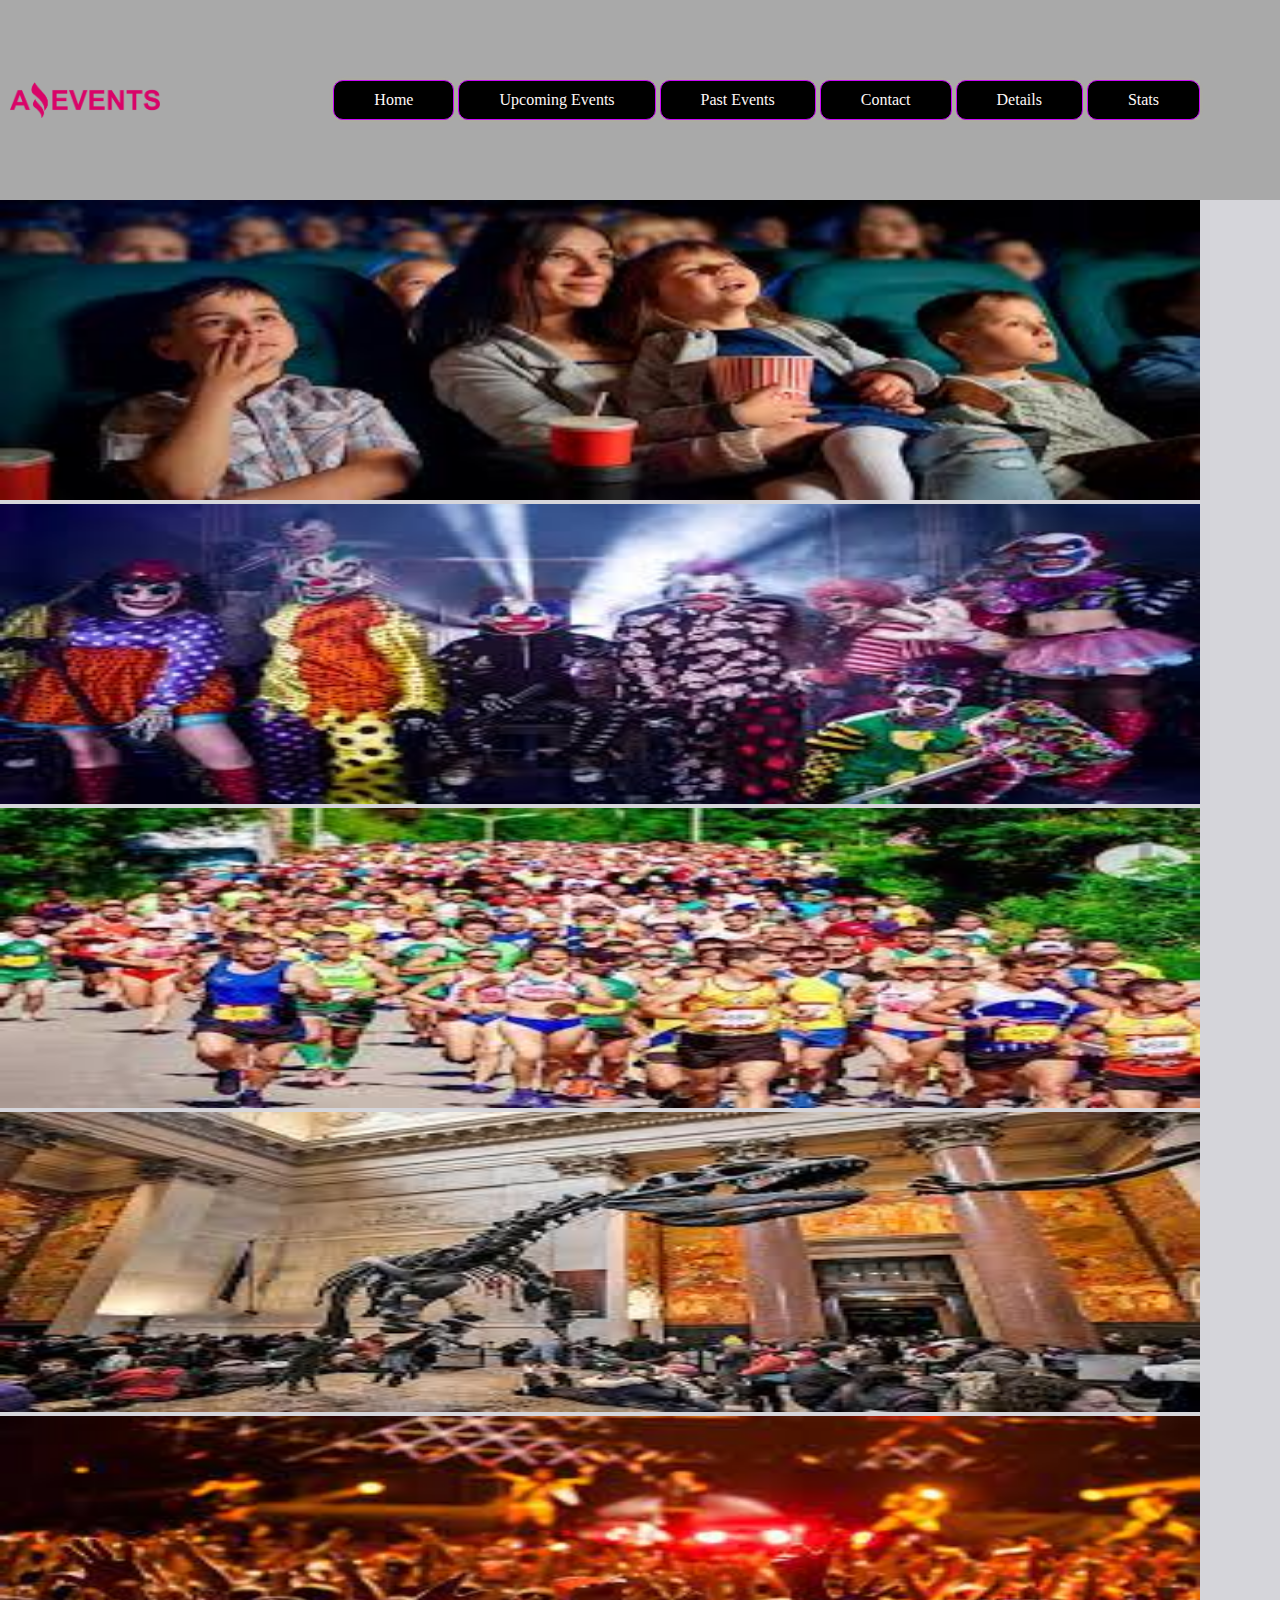
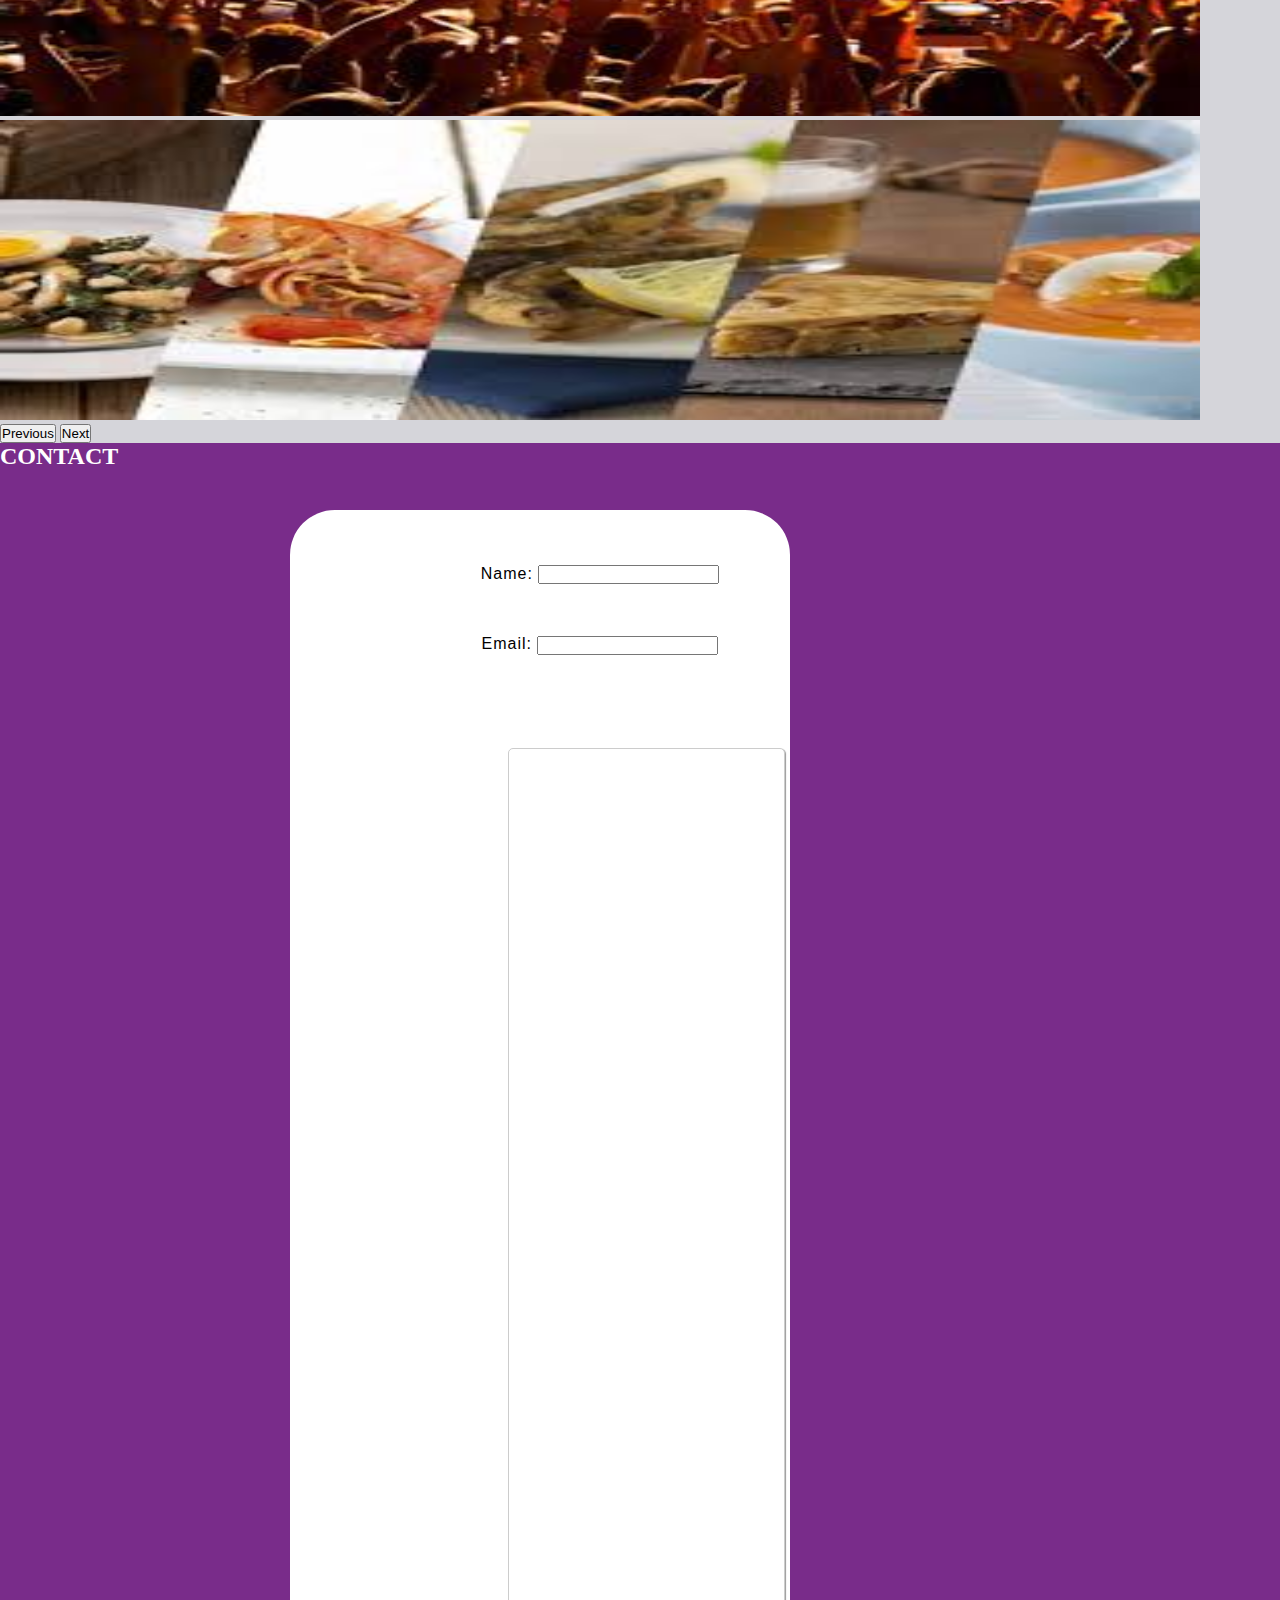
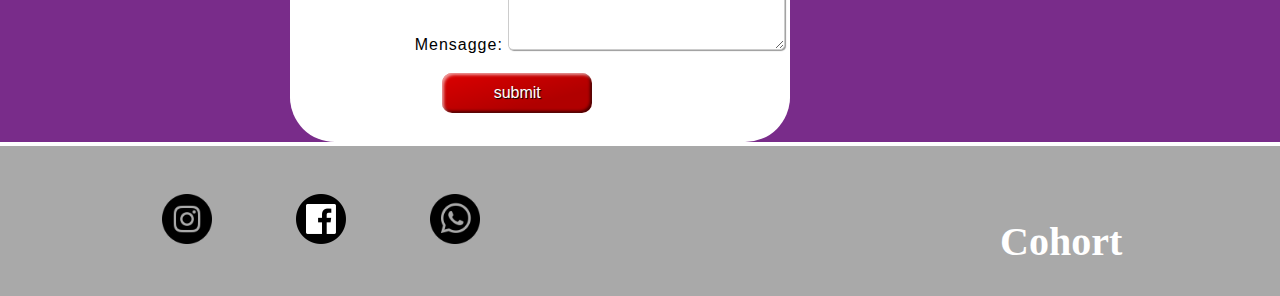
<file: Contact.html>
<!DOCTYPE html>
<html lang="en">
<head>
    <meta charset="UTF-8">
    <meta http-equiv="X-UA-Compatible" content="IE=edge">
    <meta name="viewport" content="width=device-width, initial-scale=1.0">
    <link rel="shortcut icon" href="imagenes/favicon.ico" type="image/x-icon">
    <link href="https://cdn.jsdelivr.net/npm/bootstrap@5.3.0-alpha1/dist/css/bootstrap.min.css" rel="stylesheet" integrity="sha384-GLhlTQ8iRABdZLl6O3oVMWSktQOp6b7In1Zl3/Jr59b6EGGoI1aFkw7cmDA6j6gD" crossorigin="anonymous">
    <link rel="stylesheet" href="style.css">
   
    <title>UpcomingEvents</title>
</head>
<body>

    <div class="header">
        <div class="logo">
            <img src="./imagenes/LogoAmazingEvents.png" alt="imagen">
        </div>
 <div class="menu">   
    <nav>
        
   
            
            <a href="./index.html">Home</a>
            <a href="./UpcomingEvents.html">Upcoming Events</a>
            <a href="./PastEvents.html">Past Events</a>
            <a href="#">Contact</a>
            <a href="./Details.html">Details</a>
            <a href="./Stats.html">Stats</a>
        
      
    </nav>
</div>
</div>

<div class="contenedor">

<div class="caja_1">
           
    <div id="carouselExample" class="carousel slide">
        <div class="carousel-inner">
          <div class="carousel-item active">
       
        <img src="./imagenes/Cinema.jpg" class="d-block w-100" alt="imagen" >
            <div class="carousel-caption d-none d-md-block"></div>
          
          </div>
          <div class="carousel-item">
        <img src="./imagenes/Costume_Party.jpg" class="d-block w-100" alt="imagen">
            <div class="carousel-caption d-none d-md-block"></div>
      
          </div>
        <div class="carousel-item">
           <img src="./imagenes/Marathon.jpg" class="d-block w-100" alt="imagen">
            <div class="carousel-caption d-none d-md-block"></div>
          
          </div>

          <div class="carousel-item">
            <img src="./imagenes/Museum_Tour.jpg" class="d-block w-100" alt="imagen">
             <div class="carousel-caption d-none d-md-block"></div>
            
           </div>

           <div class="carousel-item">
            <img src="./imagenes/Music_Concert.jpg" class="d-block w-100" alt="imagen">
             <div class="carousel-caption d-none d-md-block"></div>
             
           </div>

           <div class="carousel-item">
            <img src="./imagenes/Food_Fair.jpg" class="d-block w-100" alt="imagen">
             <div class="carousel-caption d-none d-md-block"></div>
             
           </div>
        </div>
        <button class="carousel-control-prev" type="button" data-bs-target="#carouselExample" data-bs-slide="prev">
          <span class="carousel-control-prev-icon" aria-hidden="true"></span>
          <span class="visually-hidden">Previous</span>
        </button>
        <button class="carousel-control-next" type="button" data-bs-target="#carouselExample" data-bs-slide="next">
          <span class="carousel-control-next-icon" aria-hidden="true"></span>
          <span class="visually-hidden">Next</span>
        </button>
      </div>
      
</div>



  <div class="caja_3">
    <h2 class="text-center mt-2">CONTACT</h2>
          
        
            <form action="./Details.html" method="GET">  
                <fieldset id="formulario2">

                
                    <label>
                        <Span>Name:</Span>
                        <input type="text" name="Name" >
                    </label>
                    <label>
                        <span>Email:</span> 
                        <input type="Email" name="Email">
                    </label>
                    <br>
                    <label>
                        <span>Mensagge:</span>
                        <textarea class=estilotextarea3 cols="20" rows="5"></textarea>
                    </label>
                   
                    <input class="bottom" 
                    type="button" 
                     value="submit">

                </fieldset>
           

              </form>
        
        
    



 </div>

</div>

<div class="footer">
    <h2>Cohort</h2>
    <div class="icono">
        <img src="./imagenes/icono_instagram1.png" alt="icono">
        <img src="./imagenes/icono-fac.png" alt="icono">
        <img src="./imagenes/icono_whatsapp1.png" alt="icono">
    </div>
</div>




</body>
<script src="https://cdn.jsdelivr.net/npm/bootstrap@5.3.0-alpha1/dist/js/bootstrap.bundle.min.js" integrity="sha384-w76AqPfDkMBDXo30jS1Sgez6pr3x5MlQ1ZAGC+nuZB+EYdgRZgiwxhTBTkF7CXvN" crossorigin="anonymous"></script>
<script src="./js/PastEvents.js"></script>
</html>
</file>
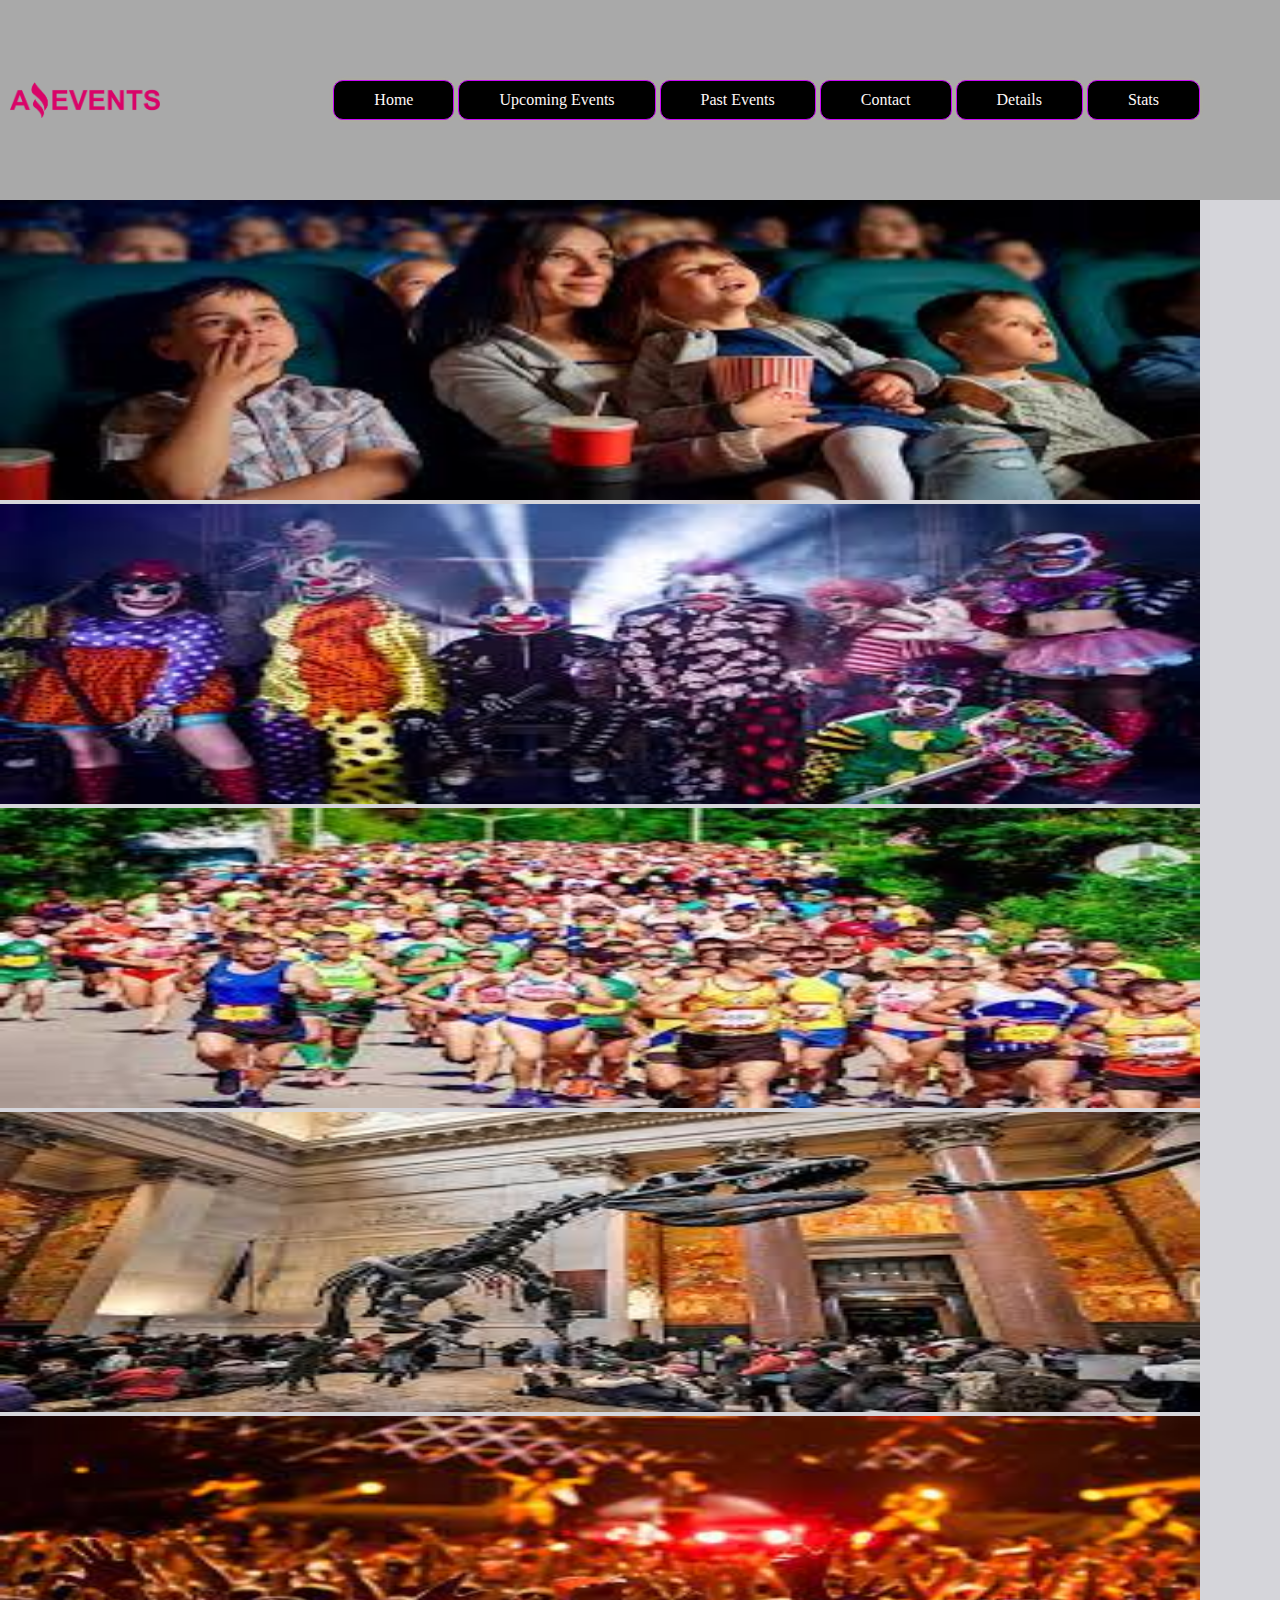
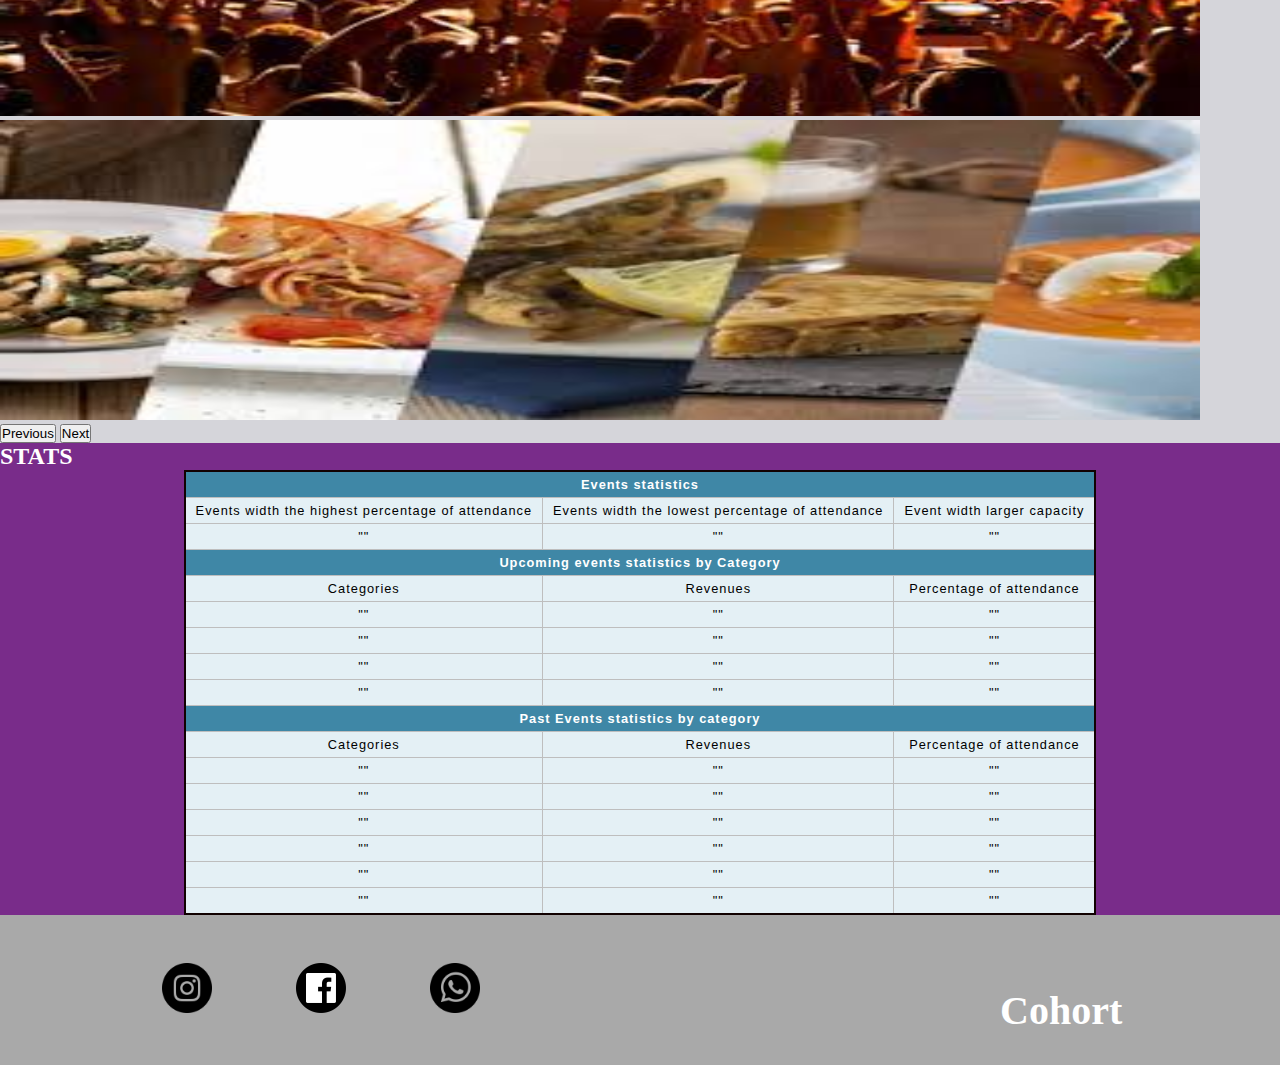
<file: Stats.html>
<!DOCTYPE html>
<html lang="en">
<head>
    <meta charset="UTF-8">
    <meta http-equiv="X-UA-Compatible" content="IE=edge">
    <meta name="viewport" content="width=device-width, initial-scale=1.0">
    <link rel="shortcut icon" href="imagenes/favicon.ico" type="image/x-icon">
    <link href="https://cdn.jsdelivr.net/npm/bootstrap@5.3.0-alpha1/dist/css/bootstrap.min.css" rel="stylesheet" integrity="sha384-GLhlTQ8iRABdZLl6O3oVMWSktQOp6b7In1Zl3/Jr59b6EGGoI1aFkw7cmDA6j6gD" crossorigin="anonymous">
    <link rel="stylesheet" href="style.css">
   
    <title>UpcomingEvents</title>
</head>
<body>

    <div class="header">
        <div class="logo">
            <img src="./imagenes/LogoAmazingEvents.png" alt="imagen">
        </div>
 <div class="menu">   
    <nav>
        
   
            
            <a href="./index.html">Home</a>
            <a href="./UpcomingEvents.html">Upcoming Events</a>
            <a href="./PastEvents.html">Past Events</a>
            <a href="./Contact.html">Contact</a>
            <a href="./Details.html">Details</a>
            <a href="#">Stats</a>
        
      
    </nav>
</div>
</div>

<div class="contenedor">

<div class="caja_1">
           
    <div id="carouselExample" class="carousel slide">
        <div class="carousel-inner">
          <div class="carousel-item active">
       
        <img src="./imagenes/Cinema.jpg" class="d-block w-100" alt="imagen" >
            <div class="carousel-caption d-none d-md-block"></div>
          
          </div>
          <div class="carousel-item">
        <img src="./imagenes/Costume_Party.jpg" class="d-block w-100" alt="imagen">
            <div class="carousel-caption d-none d-md-block"></div>
      
          </div>
        <div class="carousel-item">
           <img src="./imagenes/Marathon.jpg" class="d-block w-100" alt="imagen">
            <div class="carousel-caption d-none d-md-block"></div>
          
          </div>

          <div class="carousel-item">
            <img src="./imagenes/Museum_Tour.jpg" class="d-block w-100" alt="imagen">
             <div class="carousel-caption d-none d-md-block"></div>
            
           </div>

           <div class="carousel-item">
            <img src="./imagenes/Music_Concert.jpg" class="d-block w-100" alt="imagen">
             <div class="carousel-caption d-none d-md-block"></div>
             
           </div>

           <div class="carousel-item">
            <img src="./imagenes/Food_Fair.jpg" class="d-block w-100" alt="imagen">
             <div class="carousel-caption d-none d-md-block"></div>
             
           </div>
        </div>
        <button class="carousel-control-prev" type="button" data-bs-target="#carouselExample" data-bs-slide="prev">
          <span class="carousel-control-prev-icon" aria-hidden="true"></span>
          <span class="visually-hidden">Previous</span>
        </button>
        <button class="carousel-control-next" type="button" data-bs-target="#carouselExample" data-bs-slide="next">
          <span class="carousel-control-next-icon" aria-hidden="true"></span>
          <span class="visually-hidden">Next</span>
        </button>
      </div>
      
</div>



  <div class="caja_3">
    <h2 class="text-center mt-2">STATS</h2>
       

        
    <div class="caja_3">
 
        <table>
          
            <thead>
              <tr>
                <th colspan="3">Events statistics</th>
                
              </tr>
              <tbody>
                <tr>
                   <td>Events width the highest percentage of attendance</td>
                   <td>Events width the lowest percentage of attendance</td>
                    <td>Event width larger capacity</td> 
                 </tr>
                 <tr>
                   <td>""</td>
                   <td>""</td>
                    <td>""</td> 
                 </tr>
               </tbody>
            </thead>

            

            <thead>

              <tr>
                <th colspan="3">Upcoming events statistics by Category </th>
                
              </tr>
            </thead> 
              <tbody>
                <tr>
                   <td>Categories</td>
                   <td>Revenues</td>
                    <td>Percentage of attendance</td> 
                 </tr>
                 <tr>
                   <td>""</td>
                   <td>""</td>
                    <td>""</td>
                   
                 </tr>
                 <tr>
                   <td>""</td>
                   <td>""</td>
                    <td>""</td>
                   
                 </tr>
                 <tr>
                   <td>""</td>
                   <td>""</td>
                    <td>""</td>
                   
                 </tr>
                 <tr>
                   <td>""</td>
                   <td>""</td>
                    <td>""</td>
                   
                 </tr>
               </tbody>

         
              

           <thead>
            <tr>
              <th colspan="3">Past Events statistics by category</th>
              
            </tr>
        </thead>
            <tbody>
              <tr>
                 <td>Categories</td>
                 <td>Revenues</td>
                  <td>Percentage of attendance</td> 
               </tr>
               <tr>
                 <td>""</td>
                 <td>""</td>
                  <td>""</td>
                 
               </tr>
               <tr>
                 <td>""</td>
                 <td>""</td>
                  <td>""</td>
                 
               </tr>
               <tr>
                 <td>""</td>
                 <td>""</td>
                  <td>""</td>
                 
               </tr>
               <tr>
                 <td>""</td>
                 <td>""</td>
                  <td>""</td>
                 
               </tr>

               <tr>
                 <td>""</td>
                 <td>""</td>
                  <td>""</td>
                 
               </tr>

               <tr>
                 <td>""</td>
                 <td>""</td>
                  <td>""</td>
                 
               </tr>
             </tbody>
          
             
            


      </table>
          
        
    </div>



 </div>

</div>

<div class="footer">
    <h2>Cohort</h2>
    <div class="icono">
        <img src="./imagenes/icono_instagram1.png" alt="icono">
        <img src="./imagenes/icono-fac.png" alt="icono">
        <img src="./imagenes/icono_whatsapp1.png" alt="icono">
    </div>
</div>




</body>
<script src="https://cdn.jsdelivr.net/npm/bootstrap@5.3.0-alpha1/dist/js/bootstrap.bundle.min.js" integrity="sha384-w76AqPfDkMBDXo30jS1Sgez6pr3x5MlQ1ZAGC+nuZB+EYdgRZgiwxhTBTkF7CXvN" crossorigin="anonymous"></script>
<script src="./js/PastEvents.js"></script>
</html>
</file>
<file: style.css>
*{
   margin: 0;
   padding: 0;
   box-sizing: border-box; 
}

.card{
    transition: all 0.5s ease;
    cursor: pointer;
    box-shadow: 0px 0px 6px -4px rgb(0,0,0,0.75);
    border-radius: 10px ;

}
.card:hover{
box-shadow: 0px 0px 51px -36px rgb(0,0,0,1);
}
/*************header*******************/
.header{
    background-color: darkgray;
    height: 200px;
    width: 0px auto;
    margin: 0px auto;
    display: flex;
    flex-direction: row;
    align-items: center;
    justify-content: center;
  } 
  .logo img{
    position: relative;
    left: 10px;
    width: 150px;
    display: flex;
    margin-right: auto;
    flex-direction: column;
    align-self: center;}


    /**************footer**************************/
  .footer{
    background-color: darkgray;
    height: 150px;
    width: 0px auto;
    margin: 0px auto;
    display: flex;
    align-items: center;
    justify-content:left;
    
  } 
  .footer  h2{
    position: relative;
    align-items: center;
    font-size: 40px;
    position: relative;
    bottom: -20px;
    left: 1000px;
    display: flex;
  
  
  }
  .icono{
  display: inline-block;
  }
  .footer img{
    width: 50px;
    margin: 0px 40px ;
   /* position: relative;
    right: 1100px;*/ 
  }

    
  /*****************menu**************************/
  
  .menu{
    display: flex;
    flex-direction: column;
    justify-content: space-between;
    position: relative;
    margin-bottom: 10px;
   margin-left: auto;
   margin: 0px auto;
  }
  .menu{
    position: relative;
    margin-right:80px;
  }
  .menu{
    float: right;
    flex-direction: column;
    
  }
  a{
    
    /*padding: 10px 10px;*/
    text-decoration: none;
    color: #fcecec;
    padding: 10px 40px 10px 40px;
    box-shadow: 2px 2px blueviolet;
    background-color: black;
    border: 1px solid rgb(240, 4, 90);
    border-radius: 15px;
    position: relative;
    margin-inline: 0px 0px;
    margin-block: 0px 0px;
    display:inline-block;
  }
  
  
  a{
    
    cursor: pointer;
    color: rgb(255, 248, 247);
    background-color: black;
    box-shadow: 5px 3px 9px -1px #e00623;
    border: 1px solid rgb(200, 6, 248);
    border-radius: 20px;
  }

  
a{
  transition: all 0.5s ease;
  cursor: pointer;
  box-shadow: 0px 0px 6px -4px rgba(243, 239, 3, 0.75);
  border-radius: 10px;
  }
  
  a:hover{
  box-shadow: 0px 0px 40px 36px rgb(17, 68, 233);
  }
  /****************cajas_1************************/
  .caja_1{
    background-color: rgb(213, 213, 218);
    width: 0px auto;
    height: 0px auto;
    margin: 0px auto;
    
  flex-direction: row;
    
    
   }
  .caja_1 img{
    width: 1200px;
    height: 300px;
    background-color: #9867f8;
  }
  .caja_1 h5{
    position: relative;
    left: 500px;
    bottom: 100px;
    font-size: 40px;
  }
/*********************************H2********************************/
.mt-2 {
    margin-top: .0rem!important;
}
  
h2{
    color: white;
}
  /*********************************caja_3********************/
  .caja_3{
    background-color:  rgb(121, 44, 138);
    width: 0px auto;
    height: 0px auto;
    margin: 0px auto;
    /*display: flex;
    align-items: center;
    justify-content: center;*/
  
    
  }
  /*.caja_3 .formulario{
   /* position: relative;
    top: 30px;
    left: 0px;
    /*display: flex;
    justify-content:end;
  }*/
  
 /* fieldset {
    /* min-width: 40px; */
    /*padding: 0px 0px 0px 0px;*/
    /* margin: 0; */
    /* border: 0; */
   /* width: 1200px;*/
    /*display: flex;
    justify-items: center;
    align-items: center;
  }*/
  /*.formulario1{
     display: flex;
     justify-items: center;
     align-items: center;
     position: relative;
     left: 100px;
  }*/

  /*******************CARDS*****************************/
  
  .card{
    
    cursor: pointer;
    color: rgb(255, 248, 247);
    background-color: black;
    box-shadow: 5px 3px 9px -1px #e00623;
    border: 1px solid rgb(200, 6, 248);
    border-radius: 20px;
  }

  
.card{
  transition: all 0.5s ease;
  cursor: pointer;
  box-shadow: 0px 0px 6px -4px rgba(243, 239, 3, 0.75);
  border-radius: 10px;
  }
  
  .card:hover{
  box-shadow: 0px 0px 51px 36px rgb(227, 252, 6);
  }


/*************botton***************************/
.bottom{
  border: 0;
  line-height: 2.5;
  padding: 0 40px;
  font-size: 1rem;
  text-align: center;
  color: #fff;
  text-shadow: 1px 1px 1px #000;
  border-radius: 10px;
  background-color: rgba(220, 0, 0, 1);
  background-image: linear-gradient(to top left, rgba(0, 0, 0, 0.2), rgba(0, 0, 0, 0.2) 30%, rgba(0, 0, 0, 0));
  box-shadow: inset 2px 2px 3px rgba(255, 255, 255, 0.6), inset -2px -2px 3px rgba(0, 0, 0, 0.6);
}

.bottom:hover {
  background-color: rgba(255, 0, 0, 1);
}

.bottom:active {
  box-shadow: inset -2px -2px 3px rgba(171, 233, 2, 0.6), inset 2px 2px 3px rgba(0, 0, 0, 0.6);
}



  /*******************************boton*************************/
  /********************************formulario******************/
  
  #formulario2{
    font-family: inherit;
    width: 350px;
    display: grid;
    gap: 1em;
    grid-auto-columns: 100%;
    
   background-color: white;
   width: 140%;
   padding: 0PX auto;
   margin: 40px;
   max-width: 500px;
   border-radius: 2em;
   padding: 1em 0.1em;
   text-align: center;
  
   font-size: 1.4em;
   margin-bottom: .2em;
  }




  
  /****************************input de text******************/
  
  label {
    display: block;
    font: 1rem 'Fira Sans', sans-serif;
  }
  
  input,
  label {
    margin: 0.4rem 0;
  }
  

  
  /**********************textArea*****************************/
  label,
  textarea {
      font-size: 1.3rem;
      letter-spacing: 1px;
  }
  
  textarea {
      padding: 30px;
      max-width: 100%;
      line-height: 10.5;
      border-radius: 5px;
      border: 1px solid #ccc;
      box-shadow: 1px 1px 1px #999;
  }
  
  label {
      display: inline;
      margin-bottom: 10px;
      position: relative;
      top:20px;
      left: 60px;
  }
  .bottom{
    width: 150px;
    position: relative;
    left: 150px;
  }



  
  /******************** stast tabla***********************/
  
  .caja_3C{
    background-color:#1ff50c;
    width: 1200px;
    height: 700px;
    display: flex;
    align-items: center;
    justify-content: center;
    
    
  }
  
  table,
  th,
  td {
    border: 1px solid blue;
    border-collapse: collapse;
    margin: auto;
  }
  
  
  thead,
  tfoot {
      background-color: #333;
      color: #fff;
  }
  
  table {
    border-collapse: collapse;
    border: 2px solid rgb(17, 1, 1);
    letter-spacing: 1px;
    font-family: sans-serif;
    font-size: 0.8rem;
  }
  
  td,
  th {
      border: 1px solid rgb(190, 190, 190);
      padding: 5px 10px;
  }
  
  td {
      text-align: center;
  }
  
  thead,
  tfoot {
      background-color: #3f87a6;
      color: #fff;
  }
  
  tbody {
      background-color: #e4f0f5;
  }
/*****************************/
fieldset {
  min-width: 0px;
  padding: 10px;
  margin: 10px;
  border: 0;
  position: relative;
  left: 250px;
}

label, textarea {
  font-size: 1.0rem;
  letter-spacing: 1px;
}
textarea {
  resize: horizontal;
}
</file>
